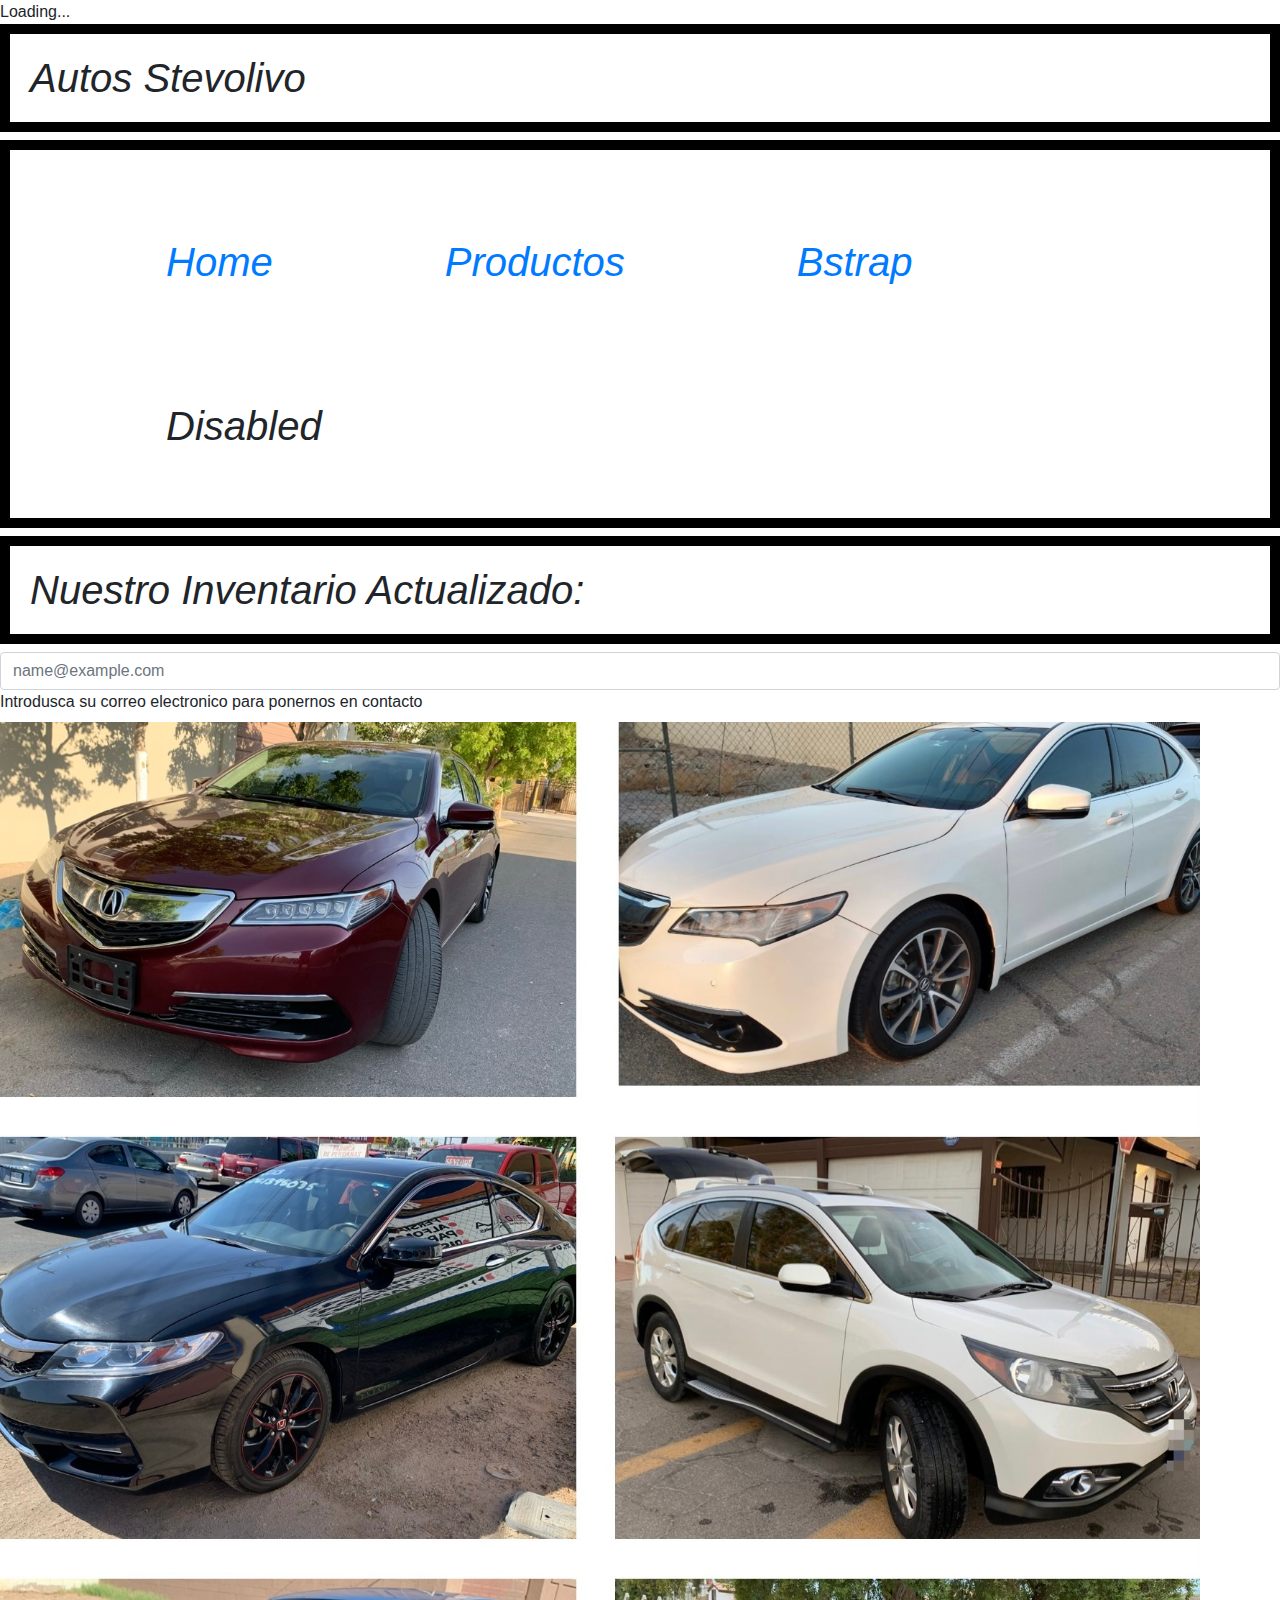
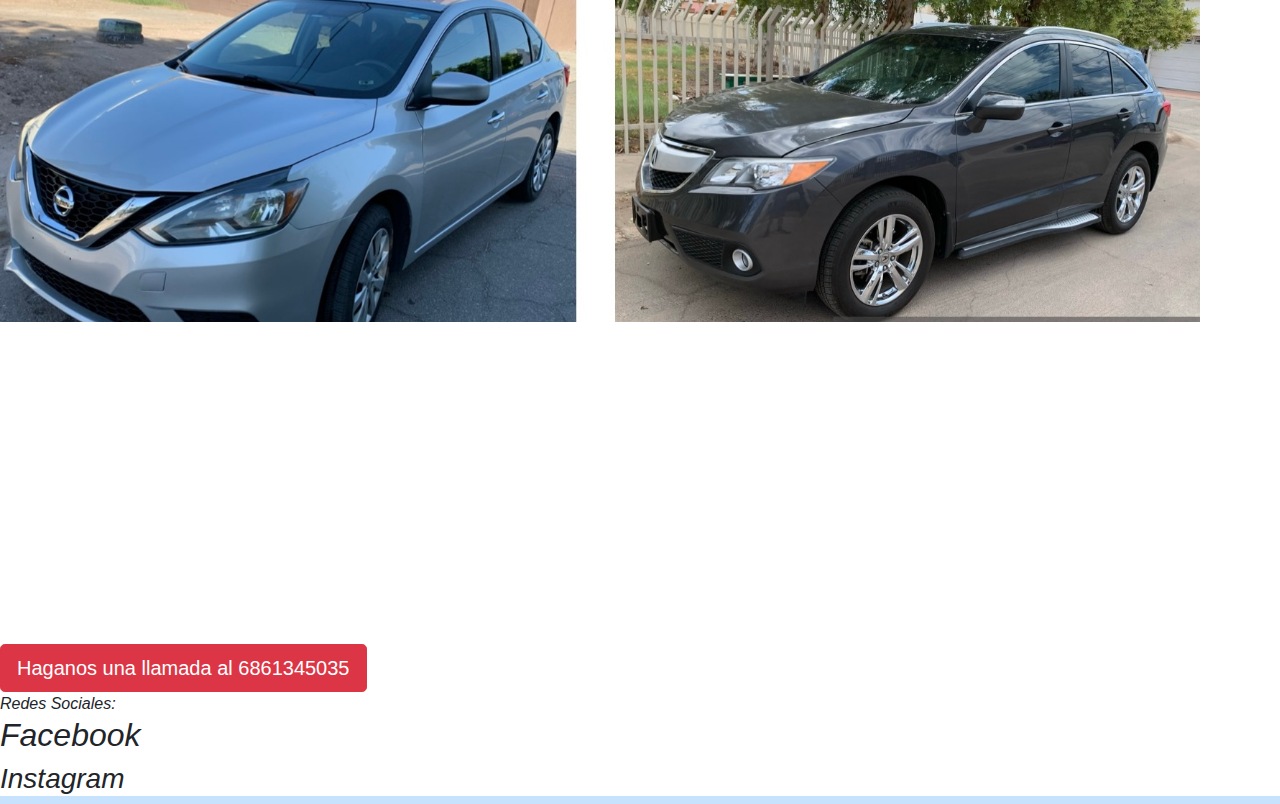
<file: index.html>
<!DOCTYPE html>
<html lang="en">
    <div class="spinner-border" role="status">
        <span class="visually-hidden">Loading...</span>
      </div>
<head>
    <h1> Autos Stevolivo <h1>
    <meta charset="UTF-8">
    <meta http-equiv="X-UA-Compatible" content="IE=edge">
    <meta name="viewport" content="width=device-width, initial-scale=1">
    <link rel="stylesheet" href="./estilos/style.css">
    <link rel="stylesheet" href="https://maxcdn.bootstrapcdn.com/bootstrap/4.0.0/css/bootstrap.min.css" integrity="sha384-Gn5384xqQ1aoWXA+058RXPxPg6fy4IWvTNh0E263XmFcJlSAwiGgFAW/dAiS6JXm" crossorigin="anonymous">
<script src="https://maxcdn.bootstrapcdn.com/bootstrap/4.0.0/js/bootstrap.min.js" integrity="sha384-JZR6Spejh4U02d8jOt6vLEHfe/JQGiRRSQQxSfFWpi1MquVdAyjUar5+76PVCmYl" crossorigin="anonymous"></script>
    <title>Document</title>
</head>

<body>

    <header>
        


    

      <ul class="nav">
        <li class="nav-item">
          <a class="nav-link active" aria-current="page" href="./index.html">Home</a>
        </li>
        <li class="nav-item">
          <a class="nav-link" href="./secciones/producto.html">Productos</a>
        </li>
        <li class="nav-item">
          <a class="nav-link" href="Hola Bstrap">Bstrap</a>
        </li>
        <li class="nav-item">
          <a class="nav-link disabled">Disabled</a>
        </li>
      </ul>



</header>
<h1>Nuestro Inventario Actualizado:</h1>

<form class="form-floating">
  <input type="email" class="form-control" id="floatingInputValue" placeholder="name@example.com" value="">
  <label for="floatingInputValue">Introdusca su correo electronico para ponernos en contacto </label>
</form>

<section>
<img class="logo" src="./IMAGENES/logo.png" alt="" width="100" height="100"/>
<img src="./IMAGENES/CollageC.jpg" width="1200" height="1200" alt="Carros"/>

</section>

<article>
    <iframe width="560" height="315" src="https://www.youtube.com/embed/O-czoBicda0" title="YouTube video player" frameborder="0" allow="accelerometer; autoplay; clipboard-write; encrypted-media; gyroscope; picture-in-picture" allowfullscreen></iframe>
</article>
<link rel="shortcut icon" href="./IMAGENES/logo.png" type="image/x-icon">




</body>
<button type="button" class="btn btn-lg btn-danger" data-bs-toggle="popover" title="Popover title" data-bs-content="And here's some amazing content. It's very engaging. Right?">Haganos una llamada al 6861345035</button>

<Footer>
Redes Sociales:
<h2>Facebook</h2>
<h3>Instagram</h3>


</Footer>
</html>
</file>
<file: estilos/style.css>
selector{
    propiedad: valor;
}

h1{
    font-style: italic;
}

*{
    padding: 0;
    margin: 0;
}

body{
    background-color: rgb(166, 197, 218);
}

nav ul li{
    list-style-type: none;
}

h1{
    padding: 20px;
    border: 10px solid black;
}

.logo{
    position: fixed;
    top: 40px;
    left: 1410px;
}

li{
    padding: 40px 20px 40px 20px;
    margin-top: 20px;
    margin-left: 100px;
    display: inline-block;
}



/* Mobile Styles    media quary */
@media only screen and (max-width: 400px) {
    body {
      background-color: #ade0e2; /* Greenish */
    }
  }
  /* Tablet Styles */
  @media only screen and (min-width: 401px) and (max-width: 960px) {
    body {
      background-color: #ced8df; /* Grayish */
    }
  }
  /* Desktop Styles */
  @media only screen and (min-width: 961px) {
    body {
      background-color: #bcd5f1; /* Blueish */
    }
  }
  /* termina media quary*/





  html {
    background-color: #c7e2fc;
  }


footer{
  font-style: italic; 
}
</file>
